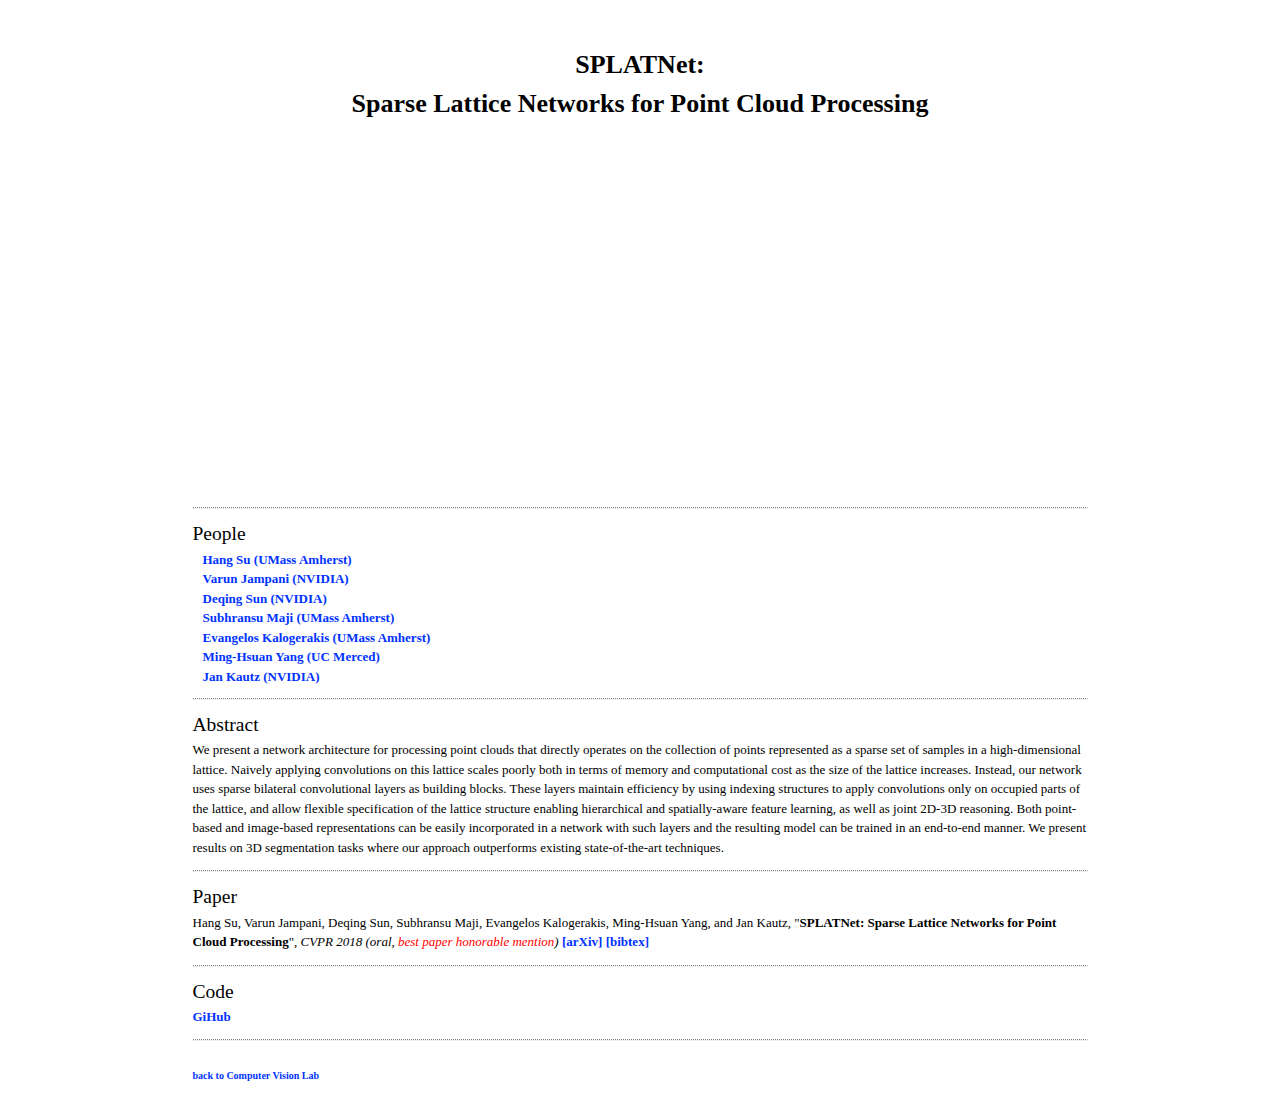
<file: splatnet/index.html>
<!DOCTYPE HTML PUBLIC "-//W3C//DTD HTML 4.01 Transitional//EN" "http://www.w3c.org/TR/1999/REC-html401-19991224/loose.dtd">
<html>
<head>
<title>SPLATNet: Sparse Lattice Networks for Point Cloud Processing</title>
<meta http-equiv="Content-Type" content="text/html; charset=ISO-8859-1">
<link media="all" href="splatnet_style.css" type="text/css" rel="StyleSheet">
<style type="text/css" media="all">
img#network {
        PADDING-RIGHT: 0px;
        PADDING-LEFT: 10px;
        FLOAT: right;
        PADDING-BOTTOM: 10px;
        PADDING-TOP: 10px
}
#content {
        MARGIN-LEFT: auto;
        WIDTH: expression(document.body.clientWidth > 895? "895px": "auto" );
        MARGIN-RIGHT: auto;
        TEXT-ALIGN: left;
        max-width: 895px
}
BODY {
        TEXT-ALIGN: center
}
</style>
</head>
<body>
<!-- github banner
<a href="https://github.com/suhangpro/mvcnn"><img style="position: absolute; top: 0; right: 0; border: 0;" src="https://camo.githubusercontent.com/e7bbb0521b397edbd5fe43e7f760759336b5e05f/68747470733a2f2f73332e616d617a6f6e6177732e636f6d2f6769746875622f726962626f6e732f666f726b6d655f72696768745f677265656e5f3030373230302e706e67" alt="Fork me on GitHub" data-canonical-src="https://s3.amazonaws.com/github/ribbons/forkme_right_green_007200.png"></a>
-->
<div id="content">
    <h1 align="center"><strong>SPLATNet: <br>
    Sparse Lattice Networks for Point Cloud Processing</strong></h1>

<!--
  <p><img id="network" src="images/splatnet_teaser_large.png" width="850" align="middle"></p>
-->
<center><iframe width="640" height="360" src="https://www.youtube.com/embed/x18WUuBNK7E?rel=0&start=332&end=1172" frameborder="0" allow="autoplay; encrypted-media" allowfullscreen></iframe></center>

<hr style="border-top: dotted 1px;" />

<h2>People<a href="https://people.cs.umass.edu/~hsu/"><br>
  </a></h2>
<ul id="people">
    <li><a href="https://suhangpro.github.io">Hang Su (UMass Amherst)</a></li>
    <li><a href="https://varunjampani.github.io">Varun Jampani (NVIDIA)</a></li>
    <li><a href="http://research.nvidia.com/person/deqing-sun">Deqing Sun (NVIDIA)</a></li>
    <li><a href="http://people.cs.umass.edu/~smaji/">Subhransu Maji (UMass Amherst)</a></li>
    <li><a href="http://people.cs.umass.edu/~kalo/">Evangelos Kalogerakis (UMass Amherst)</a></li>
    <li><a href="http://faculty.ucmerced.edu/mhyang/">Ming-Hsuan Yang (UC Merced)</a></li>
    <li><a href="http://jankautz.com">Jan Kautz (NVIDIA)</a></li>
  </ul>


<!--
  <h2>Updates</h2>
  <p>A sample Caffe implementation is now available in additional to the Matlab version. Thanks <a href="http://people.cs.umass.edu/~hbhuang/">Haibin Huang</a> for the contribution!</p>
-->

<hr style="border-top: dotted 1px;" />

  <h2>Abstract</h2>
  <p>We present a network architecture for processing point clouds that directly operates on the collection of points represented as a sparse set of samples in a high-dimensional lattice. Naively applying convolutions on this lattice scales poorly both in terms of memory and computational cost as the size of the lattice increases. Instead, our network uses sparse bilateral convolutional layers as building blocks. These layers maintain efficiency by using indexing structures to apply convolutions only on occupied parts of the lattice, and allow flexible specification of the lattice structure enabling hierarchical and spatially-aware feature learning, as well as joint 2D-3D reasoning. Both point-based and image-based representations can be easily incorporated in a network with such layers and the resulting model can be trained in an end-to-end manner. We present results on 3D segmentation tasks where our approach outperforms existing state-of-the-art techniques.
  </p>


<hr style="border-top: dotted 1px;" />

  <h2>Paper</h2>
  <p>Hang Su, Varun Jampani, Deqing Sun, Subhransu Maji, Evangelos Kalogerakis, Ming-Hsuan Yang, and Jan Kautz, &quot;<strong>SPLATNet: Sparse Lattice Networks for Point Cloud Processing</strong>&quot;, <em>CVPR 2018 (oral, <font color="red">best paper honorable mention</font>)</em> <a href="https://arxiv.org/abs/1802.08275">[arXiv]</a> <a href="docs/splatnet.bib">[bibtex]</a>
  </p>

  <hr style="border-top: dotted 1px;" />
  <h2>Code</h2>
  <p><a href="https://github.com/NVlabs/splatnet">GiHub</a></p>

<!--
  <h2>Extras</h2>
  <p><a href="code/reorientmeshfaces.7z">reorientmeshfaces.7z</a>: Code used to re-orient the faces of the ModelNet database meshes such that the surface normals point outwards i.e., are directed away from the shape interior.  The code uses ray casting to find the direction of largest visibility per triangle and might be slow for large meshes. </p>    

-->
<!-- GitHub Icon
<a href="https://github.com/suhangpro/mvcnn"><img src="images/GitHub_Logo.png" alt="[github]" style="float:left;height:20px"></a>
-->
<hr style="border-top: dotted 1px;" />
  <div id="footer"><a href="http://vis-www.cs.umass.edu/">back to Computer Vision Lab</a></div>
</div>
</body>
</html>
</file>
<file: splatnet/splatnet_style.css>
a {
        FONT-WEIGHT: bolder;
        TEXT-DECORATION: none;
}
a:hover {
        background-color: #FFCCFF;
}
A:link {
        COLOR: #0033FF;
        text-decoration: none;
}
A:visited {
        COLOR: #0033FF;
        text-decoration: none;
}
#content {
        LINE-HEIGHT: 1.5; PADDING-TOP: 20px
}
#footer {
        CLEAR: both; FONT-SIZE: x-small; PADDING-BOTTOM: 10px; PADDING-TOP: 20px
}
TABLE {
        VERTICAL-ALIGN: top; BORDER-TOP-STYLE: none; BORDER-RIGHT-STYLE: none; BORDER-LEFT-STYLE: none; BORDER-BOTTOM-STYLE: none
}
BODY {
        FONT-SIZE: small; COLOR: black; FONT-FAMILY: Georgia, "Times New Roman", Times, serif, Palatino, serif; BACKGROUND-COLOR: white
}
IMG {
        BORDER-TOP-STYLE: none; BORDER-RIGHT-STYLE: none; BORDER-LEFT-STYLE: none; BORDER-BOTTOM-STYLE: none;
}
H3 {
        MARGIN-TOP: 5px; FONT-SIZE: small; MARGIN-BOTTOM: 1px
}
H2 {
        MARGIN-TOP: 10px; FONT-WEIGHT: normal; MARGIN-BOTTOM: 1px
}
P {
        MARGIN-TOP: 0px
}
UL {
        MARGIN-TOP: 1px; MARGIN-BOTTOM: 12px
}
DIV.abstract LI {
        MARGIN: 1px
}
#people {
        PADDING-LEFT: 10px; MARGIN-LEFT: 0px; LIST-STYLE-TYPE: none
}
</file>
